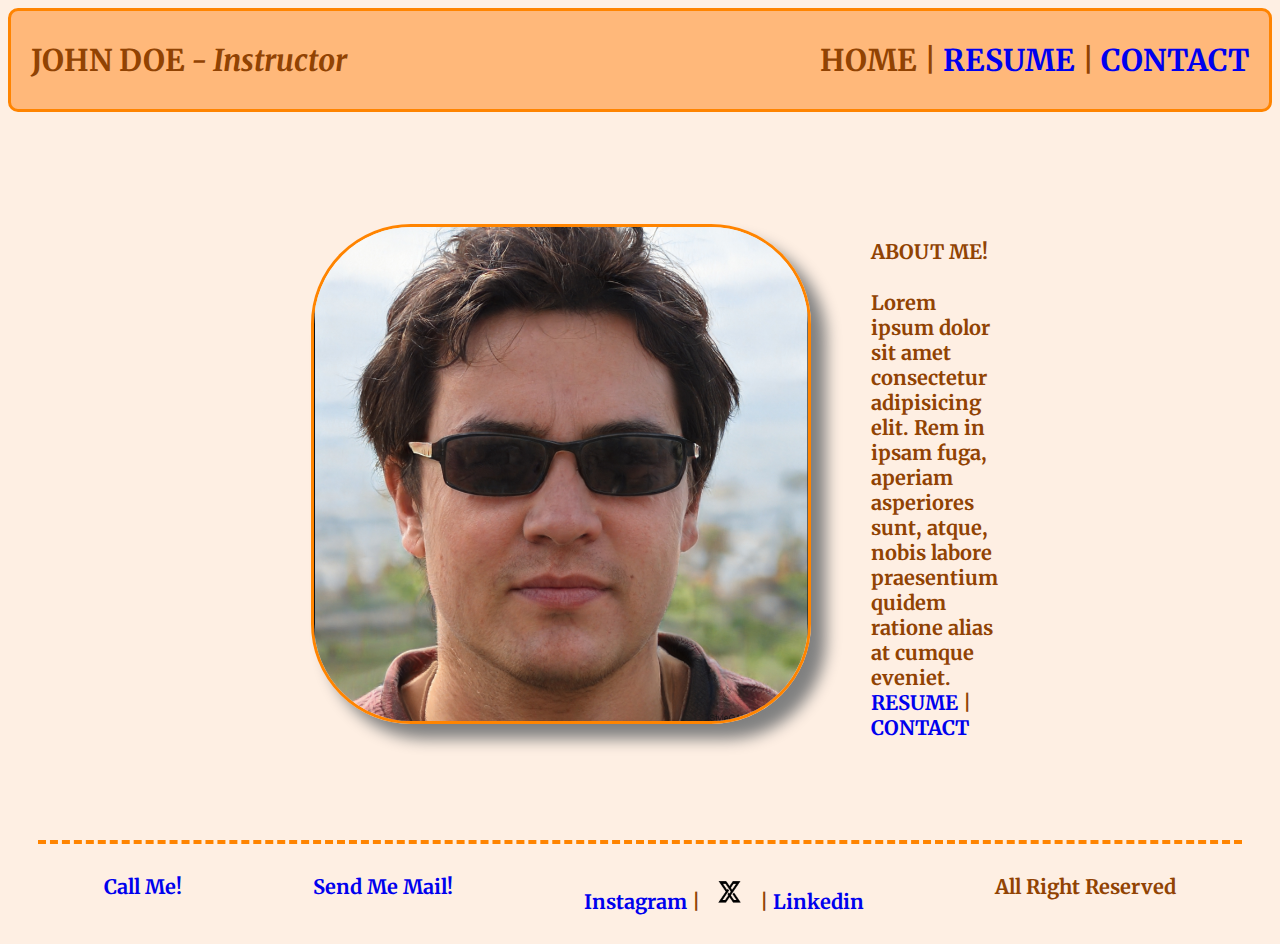
<file: index.html>
<!DOCTYPE html>
<html lang="en">
<head>
    <meta charset="UTF-8">
    <meta name="viewport" content="width=device-width, initial-scale=1.0">
    <title>John Doe - IT Person</title>
</head>
<body>
    
</body>
</html><!DOCTYPE html>
<html lang="en">
<head>
    <meta charset="UTF-8">
    <meta name="viewport" content="width=device-width, initial-scale=1.0">
    <title>John Doe - IT person</title>
    <link rel="stylesheet" href="assets/css/style.css">
</head>
<body>
    <div class="header" id="ust01" >
        <div class="title">
            <h1>JOHN DOE<i> - Instructor</h1></i>
        </div>
        <div class="menu">
        <h1>  HOME | <a href="about.html">RESUME</a> | <a href="contact.html">CONTACT</a></h1>

        </div>
            <!--Bir yazı/resim üzerine bağlantı koymak için <a></a> tagları kullanılır. 
            Bağlantı verilecek yazı/resim</a> tagının önüne konulur-->

    </div>

    <div class="content">

            <div class="about">
                <div class="photo">
                    <img src="assets/img/me.png" alt="JohnDoe Profile Picture">
                </div>
                <div class="description"><h4>ABOUT ME!</h4>Lorem ipsum dolor sit amet consectetur adipisicing elit. Rem in ipsam fuga, aperiam asperiores sunt, atque, nobis labore praesentium quidem ratione alias at cumque eveniet.
                    <div class="toolbar"><a href="about.html">RESUME</a> | <a href="contact.html">CONTACT</a></div>
                </div>


            </div>



    </div>
    <div class="footer">
        <div class="phone"><a href="tel:+5092582563">Call Me!</a></div>
        <div class="email"><a href="mailto:bilgi@johndoe.com">Send Me Mail!</a></div>
        <div class="social"><a href="http://www.instagram.com" target="_blank">Instagram</a> | <a href="http://www.x.com" target="_blank"><img src="assets/img/x.png" alt="x.com" width="50px" height="35px"></a> | <a href="http://lenikedin.com" target="_blank">Linkedin</a></div>
        <div class="copyright"> All Right Reserved</div>

    </div>


</body>
</html>
</file>
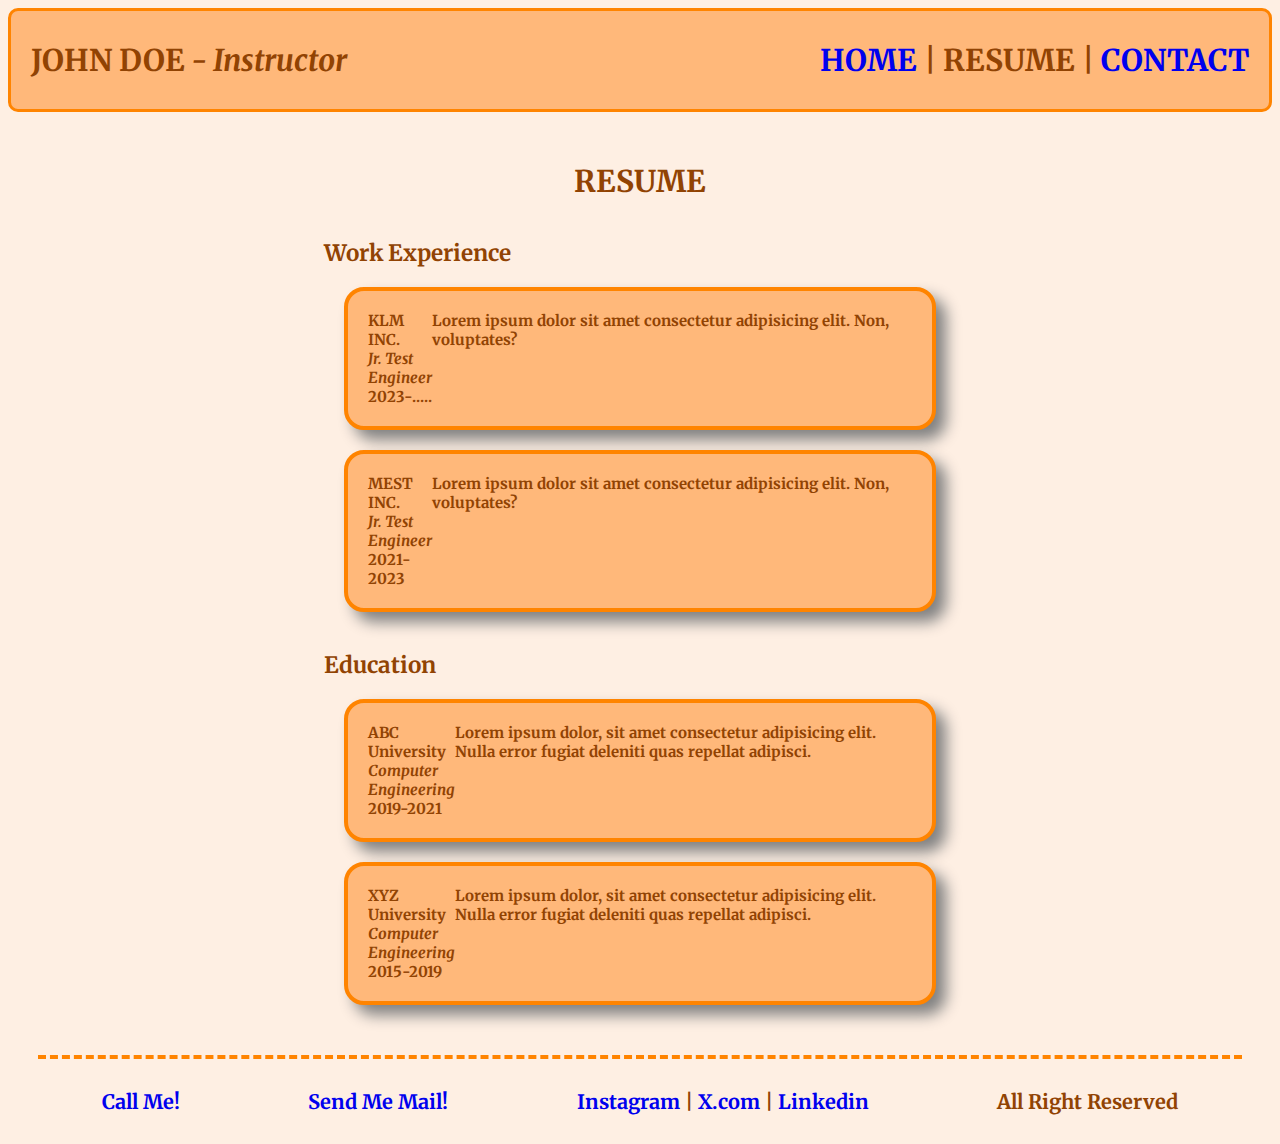
<file: about.html>
<!DOCTYPE html>
<html lang="en">
<head>
    <meta charset="UTF-8">
    <meta name="viewport" content="width=device-width, initial-scale=1.0">
    <title>John Doe - My Resume</title>
    <link rel="stylesheet" href="assets/css/style.css">
</head>
<body>
    <div class="header" id="ust01" >
        <div class="title">
            <h1>JOHN DOE<i> - Instructor</h1></i>
        </div>
        <div class="menu">
        <h1> <a href="index.html">HOME</a> | RESUME | <a href="contact.html">CONTACT</a></h1>

        </div>
       
    

    </div>

    <div class="content">
        <center><h1>RESUME</h1></center>
        <div class="section"><h2>Work Experience</h2>
            <div class="cards">
                <div class="left">KLM INC. <br><i>Jr. Test Engineer</i><br>2023-.....</div>
                <div class="right">Lorem ipsum dolor sit amet consectetur adipisicing elit. Non, voluptates?</div>
            </div>
            <div class="cards">
                <div class="left">MEST INC. <br><i>Jr. Test Engineer</i><br>2021-2023</div>
                <div class="right">Lorem ipsum dolor sit amet consectetur adipisicing elit. Non, voluptates?</div>
            </div>
        </div>
        <div class="section"><h2>Education</h2>
            <div class="cards">
                <div class="left">ABC University <br><i>Computer Engineering </i><br>2019-2021</div>
                <div class="right">Lorem ipsum dolor, sit amet consectetur adipisicing elit. Nulla error fugiat deleniti quas repellat adipisci.</div>
            </div>
            <div class="cards">
                <div class="left">XYZ University <br><i>Computer Engineering </i><br>2015-2019</div>
                <div class="right">Lorem ipsum dolor, sit amet consectetur adipisicing elit. Nulla error fugiat deleniti quas repellat adipisci.</div>
            </div>
        </div>



    </div>
    <div class="footer">
        <div class="phone"><a href="tel:+5092582563">Call Me!</a></div>
        <div class="email"><a href="mailto:bilgi@johndoe.com">Send Me Mail!</a></div>
        <div class="social"><a href="http://www.instagram.com" target="_blank">Instagram</a> | <a href="http://www.x.com" target="_blank">X.com</a> | <a href="http://lenikedin.com" target="_blank">Linkedin</a></div>
        <div class="copyright"> All Right Reserved</div>

    </div>

  
</body>
</html>
</file>
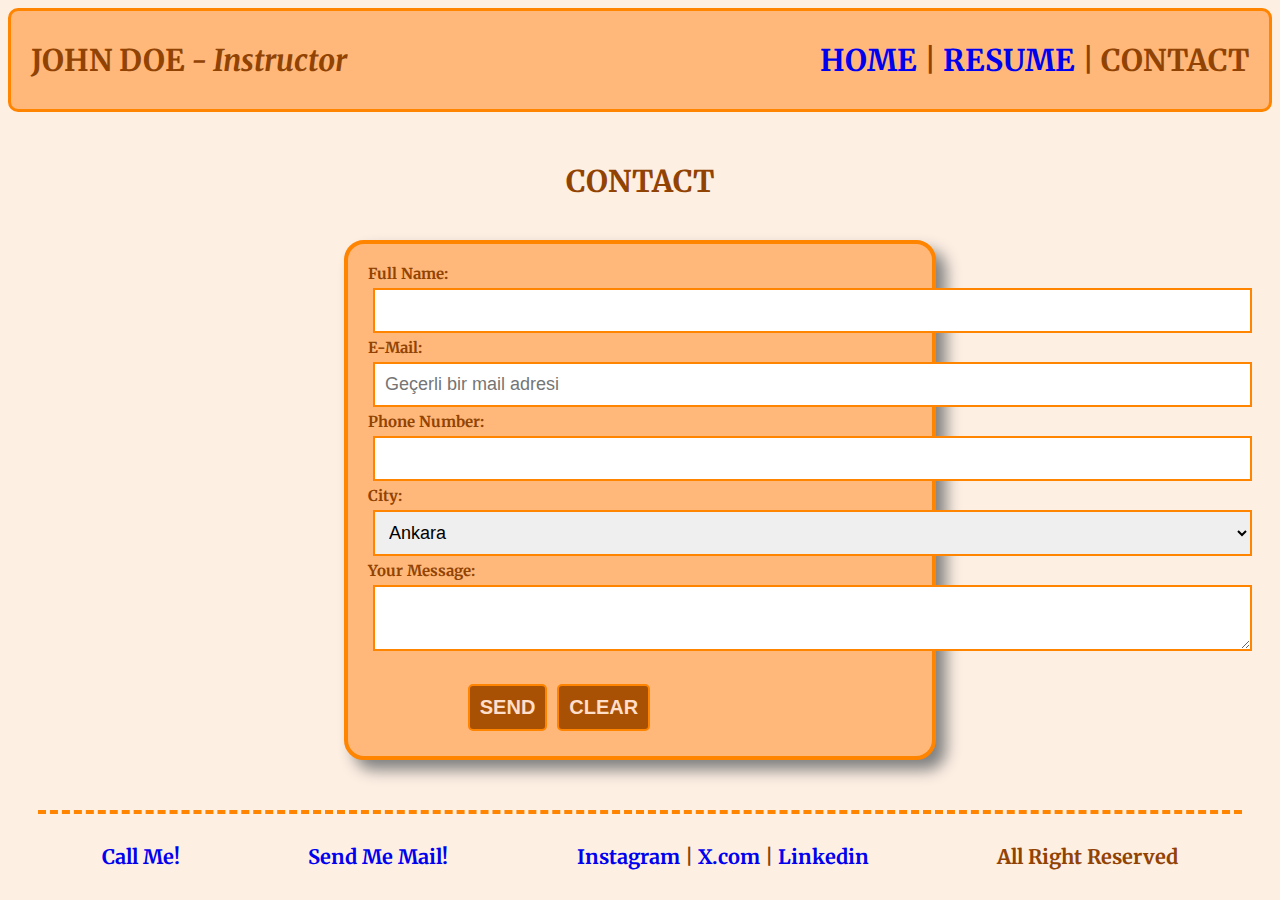
<file: contact.html>
<!DOCTYPE html>
<html lang="en">
<head>
    <meta charset="UTF-8">
    <meta name="viewport" content="width=device-width, initial-scale=1.0">
    <title>John Doe - Contact</title>
    <link rel="stylesheet" href="assets/css/style.css">
</head>
<body>
    <div class="header" id="ust01" >
        <div class="title">
            <h1>JOHN DOE<i> - Instructor</h1></i>
        </div>
        <div class="menu">
        <h1> <a href="index.html">HOME</a> | <a href="about.html">RESUME</a> | CONTACT</h1>

        </div>
    

    </div>

    <div class="content">
        <center><h1>CONTACT</h1></center>
        <div class="section">
            <div class="cards">
                <form action="saveToDb.aspx">
                    <div class="form-row" id="fullname">
                        <label for="fullName">Full Name:<input type="text"></label>
                    </div>
                    <div class="form-row" id="email">
                        <label for="email">E-Mail:<input type="email" placeholder="Geçerli bir mail adresi"></label>
                    </div>
                    <div class="form-row" id="phoneNumber">
                        <label for="phoneNumber">Phone Number:</label><input type="number">
                    </div>
                    <div class="form-row" id="city">City:
                       <select name="city" >
                        <option value="city1">Ankara</option>
                        <option value="city2">Kırıkkale</option>
                        <option value="city3">İstanbul</option>
                        <option value="city4">İzmir</option>
                        <option value="city5">Bursa</option>
                        <option value="city6">Gaziantep</option>
                       </select>
                    </div>
                    <div class="form-row" id="message">
                        <label for="message">Your Message: <textarea></textarea></label>
                    </div><br>
                    <center><button type="submit">SEND</button><button type="reset">CLEAR</button></center>

                    

                </form>
            </div>
        </div>
            


    </div>
    <div class="footer">
        <div class="phone"><a href="tel:+5092582563">Call Me!</a></div>
        <div class="email"><a href="mailto:bilgi@johndoe.com">Send Me Mail!</a></div>
        <div class="social"><a href="http://www.instagram.com" target="_blank">Instagram</a> | <a href="http://www.x.com" target="_blank">X.com</a> | <a href="http://lenikedin.com" target="_blank">Linkedin</a></div>
        <div class="copyright"> All Right Reserved</div>

    </div>


</body>
</html>
</file>
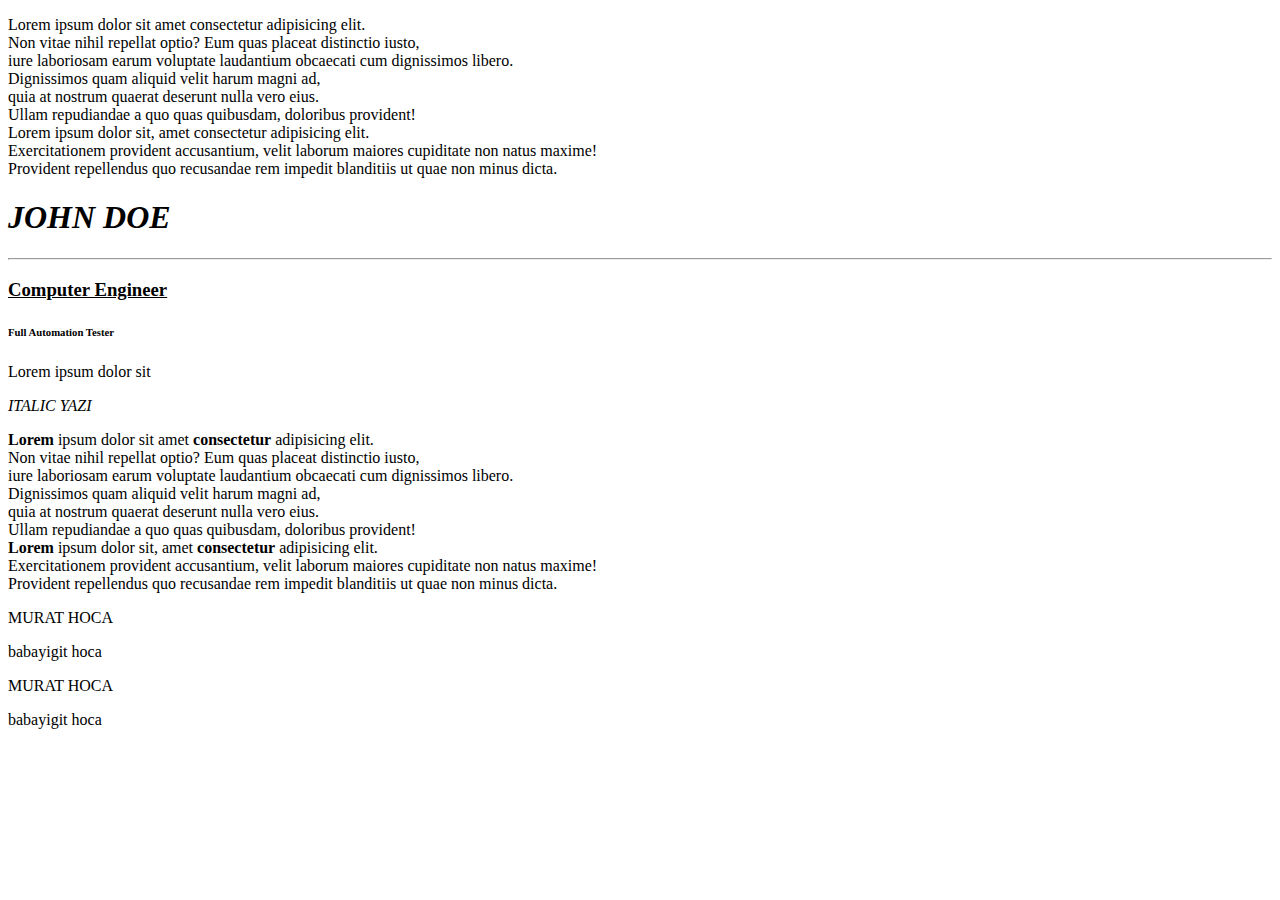
<file: testindex.html>
<!DOCTYPE html>
<html lang="en">
<head>
    <meta charset="UTF-8">
    <meta name="viewport" content="width=device-width, initial-scale=1.0">
    <title>TEST SAYFASI</title>
</head>
<body>
    <!--   <p>: Paragraf oluşlturmak için kullanılır. kapatılınca yanına bir şey almaz.
                Sonraki gelen alt satırdan gide-->
<p>Lorem ipsum dolor sit amet consectetur adipisicing elit. <br> 
    <!--  <br> her konulduğunda bir alt satırdan başlatır. Artarda bir kaç satır indirilebilir-->
   Non vitae nihil repellat optio? Eum quas placeat distinctio iusto, <br>
   iure laboriosam earum voluptate laudantium obcaecati cum dignissimos libero. <br> 
   Dignissimos quam aliquid velit harum magni ad, <br>
   quia at nostrum quaerat deserunt nulla vero eius. <br>
   Ullam repudiandae a quo quas quibusdam, doloribus provident!<br>
   Lorem ipsum dolor sit, amet consectetur adipisicing elit.<br> 
   Exercitationem provident accusantium, velit laborum maiores cupiditate non natus maxime!<br>
   Provident repellendus quo recusandae rem impedit blanditiis ut quae non minus dicta. </p>

   <!--   <hx> tagı başlık oluşturmak için kullanılır. x yerine 1,2,3,4,5,6 yazılabilir.
          1 en büyük başlık , 6 ise küçk başlıktır. Başlık olduğu için yanına bir şey almaz --> 
    <h1><i>JOHN DOE</i></h1><hr> <h3><u>Computer Engineer</u></h3> <h6>Full Automation Tester</h6><p>Lorem ipsum dolor sit </p>
    <!-- <u> tagı bir yazının/kelimenin altını çizme işlevi görür-->
    <!--  <hr> tagı tüm satırı kaplayan bir çizgi oluşturur -->
    <i>ITALIC YAZI</i>
    <!-- <strong> tagı metni kalınlaştırır ve önemli, vurgulanması gereken bir noktayı işaret eder-->
    <!-- <b> tagı sadece metni kalınlaştırır -->    
    <p><b>Lorem</b> ipsum dolor sit amet <strong>consectetur</strong> adipisicing elit. <br> 
       Non vitae nihil repellat optio? Eum quas placeat distinctio iusto, <br>
       iure laboriosam earum voluptate laudantium obcaecati cum dignissimos libero. <br> 
       Dignissimos quam aliquid velit harum magni ad, <br>
       quia at nostrum quaerat deserunt nulla vero eius. <br>
       Ullam repudiandae a quo quas quibusdam, doloribus provident!<br>
       <b>Lorem</b> ipsum dolor sit, amet <strong>consectetur</strong> adipisicing elit.<br> 
       Exercitationem provident accusantium, velit laborum maiores cupiditate non natus maxime!<br>
       Provident repellendus quo recusandae rem impedit blanditiis ut quae non minus dicta. </p>

       <!-- <div> tagı alan ayırır. Blok elemandır, kapladığı alan ne olursa olsun,
                 tüm satırları işgal eder. -->
        <div><p>MURAT HOCA</p></div><div><p>babayigit hoca</p></div>         
       <!-- <span> tagı alan ayırır. Blok elemandır, kapladığı alan ne olursa olsun,
                 içeriği kadar alan işgal eder. -->
        <span><p>MURAT HOCA</p></span>  <span><p>babayigit hoca</p></span>   
        
      
    
</body>
</html>
</file>
<file: assets/css/style.css>
@import url('https://fonts.googleapis.com/css2?family=Merriweather:ital,wght@0,300;0,400;0,700;0,900;1,300;1,400;1,700;1,900&display=swap');

*{
    box-sizing: border-box;
}

body{
    background-color: rgb(254, 239, 227);
    font-weight: bold;
    font-size: 15px;
    font-family: "Merriweather", serif;
    font-style: normal;
    color:  rgb(145, 67, 3);
}

a{
    text-decoration: none;
}

.header{
    display: flex;  /* html öğelerini hizalar.*/
    justify-content: space-between;  /* html öğelerini satıra eşit boşluklar bırakarak yayar.*/
    align-items: center;
    border: 3px solid rgb(255, 132, 0);
    background-color: rgb(255, 184, 122);
    border-radius: 10px; /* çerçevenin kenarını yumuşatmak için kullanılır */
    padding: 10px 20px; /*  bir elementin iç kenarlara olan uzaklığını belriler. önce düşey, sonra yatay yazılır*/
    margin-bottom: 30px; /* margin bir elementin dış nesnelere olan uzaklığını belriler.*/
}

.content {
    display: flex;
    flex-direction: column;
    align-items: center;
}

.content .about {
    display: flex;
    align-items: center;
    padding: 20px;
    width: 60%;
    margin: 20px;
}
.content .about .photo {
    padding: 20px;
    margin: 10px;

}

.content .about .photo img {
    width: 500px;
    height: 500px;
    border: 3px solid rgb(255, 132, 0);
    border-radius: 100px;
    box-shadow: 15px 15px 15px gray;
}

.content .about .description {
    font-size: 20px;
    margin: 10px;
    padding: 20px;
}

.footer {
    display: flex;
    justify-content: space-around;
    border-top: 4px dashed rgb(255, 132, 0);
    padding-top: 30px;
    margin: 30px;
    font-size: 20px;

}
.section {
    width:50%;
}

.section .cards{
    display: flex;
    border: 4px solid rgb(255, 132, 0);
    border-radius: 20px;
    background-color: rgb(255, 184, 122);
    padding: 20px;
    margin: 20px;
    justify-content: space-between;
    box-shadow: 10px 10px 15px gray;

}

.content .section .cards .left {
   
    flex: 2;
}

.content .section .cards .left {
   
    flex: 3;
}
input, textarea, select {
    border: 2px solid rgb(255, 132, 0);
    width:230%;
    padding: 10px;
    margin: 5px;
    font-size: 18px;
    align-items: center;

}

button {
    margin: 5px;
    padding: 10px;
    border: 2px solid rgb(255, 132, 0);
    border-radius: 5px;
    background-color: rgb(168, 81, 5);
    color: rgb(255, 222, 202);
    font-weight: bold;
    font-size: 20px;
   justify-content: flex-end;
}
</file>
